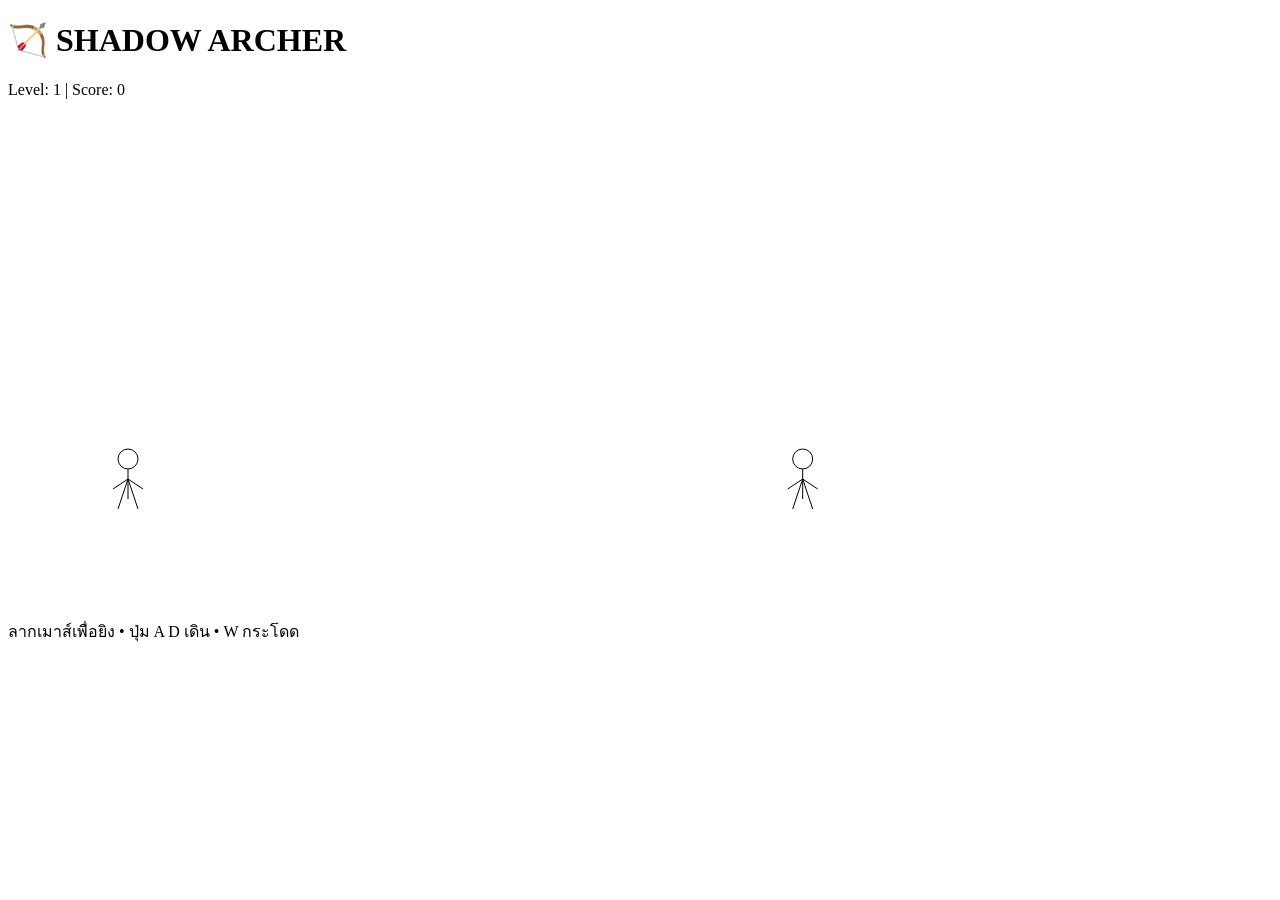
<file: index.html>
<!DOCTYPE html>
<html>
<head>
<meta charset="UTF-8">
<title>Shadow Archer</title>
<link rel="stylesheet" href="style.css">
</head>

<body>

<h1>🏹 SHADOW ARCHER</h1>

<div id="ui">
Level: <span id="level">1</span> |
Score: <span id="score">0</span>
</div>

<canvas id="gameCanvas" width="900" height="500"></canvas>

<p>ลากเมาส์เพื่อยิง • ปุ่ม A D เดิน • W กระโดด</p>

<script src="game.js"></script>

</body>
</html>
</file>
<file: style.css>
const canvas = document.getElementById("gameCanvas")
const ctx = canvas.getContext("2d")

let level = 1
let score = 0

const gravity = 0.35

let keys = {}

document.addEventListener("keydown",e=>keys[e.key]=true)
document.addEventListener("keyup",e=>keys[e.key]=false)

let player={
x:120,
y:380,
vy:0,
onGround:true
}

let enemies=[]

function spawnEnemies(){

enemies=[]

let count = Math.min(1+Math.floor(level/5),4)

for(let i=0;i<count;i++){

enemies.push({
x:650+Math.random()*200,
y:380,
hp:1,
cooldown:100
})

}

}

spawnEnemies()

let arrows=[]
let enemyArrows=[]

let aiming=false
let startX,startY

canvas.addEventListener("mousedown",e=>{
aiming=true
startX=e.offsetX
startY=e.offsetY
})

canvas.addEventListener("mouseup",e=>{

if(!aiming) return

let dx=startX-e.offsetX
let dy=startY-e.offsetY

arrows.push({
x:player.x,
y:player.y,
vx:dx*0.18,
vy:dy*0.18
})

aiming=false

})

function drawStickman(x,y){

ctx.beginPath()
ctx.arc(x,y-20,10,0,Math.PI*2)
ctx.stroke()

ctx.beginPath()
ctx.moveTo(x,y-10)
ctx.lineTo(x,y+20)
ctx.stroke()

ctx.beginPath()
ctx.moveTo(x,y)
ctx.lineTo(x-10,y+30)
ctx.moveTo(x,y)
ctx.lineTo(x+10,y+30)
ctx.stroke()

ctx.beginPath()
ctx.moveTo(x,y)
ctx.lineTo(x-15,y+10)
ctx.moveTo(x,y)
ctx.lineTo(x+15,y+10)
ctx.stroke()

}

function updatePlayer(){

if(keys["a"]) player.x-=3
if(keys["d"]) player.x+=3

if(keys["w"] && player.onGround){
player.vy=-8
player.onGround=false
}

player.vy+=gravity
player.y+=player.vy

if(player.y>380){
player.y=380
player.vy=0
player.onGround=true
}

}

function updateArrows(){

arrows.forEach(a=>{

a.x+=a.vx
a.y+=a.vy
a.vy+=gravity

})

}

function updateEnemyArrows(){

enemyArrows.forEach(a=>{

a.x+=a.vx
a.y+=a.vy
a.vy+=gravity

})

}

function drawArrows(){

arrows.forEach(a=>{
ctx.beginPath()
ctx.moveTo(a.x,a.y)
ctx.lineTo(a.x-10,a.y)
ctx.stroke()
})

enemyArrows.forEach(a=>{
ctx.beginPath()
ctx.moveTo(a.x,a.y)
ctx.lineTo(a.x+10,a.y)
ctx.stroke()
})

}

function updateEnemies(){

enemies.forEach(e=>{

if(Math.random()<0.01) e.x+=Math.random()*40-20

e.cooldown--

if(e.cooldown<=0){

let dx=e.x-player.x
let dy=e.y-player.y

enemyArrows.push({
x:e.x,
y:e.y,
vx:-dx*0.02,
vy:-dy*0.02-4
})

e.cooldown=120-Math.min(level*5,80)

}

})

}

function checkHits(){

arrows.forEach((a,i)=>{

enemies.forEach((e,ei)=>{

let dx=a.x-e.x
let dy=a.y-e.y
let d=Math.sqrt(dx*dx+dy*dy)

if(d<20){

score+=100

document.getElementById("score").innerText=score

enemies.splice(ei,1)

arrows.splice(i,1)

}

})

})

enemyArrows.forEach((a,i)=>{

let dx=a.x-player.x
let dy=a.y-player.y
let d=Math.sqrt(dx*dx+dy*dy)

if(d<20){

alert("Game Over! Score: "+score)

level=1
score=0

document.getElementById("score").innerText=0
document.getElementById("level").innerText=1

spawnEnemies()

enemyArrows=[]
arrows=[]

}

})

}

function nextLevel(){

if(enemies.length===0){

level++

document.getElementById("level").innerText=level

spawnEnemies()

}

}

function drawEnemies(){

enemies.forEach(e=>drawStickman(e.x,e.y))

}

function drawPlayer(){

drawStickman(player.x,player.y)

}

function gameLoop(){

ctx.clearRect(0,0,canvas.width,canvas.height)

updatePlayer()
updateEnemies()

updateArrows()
updateEnemyArrows()

checkHits()
nextLevel()

drawPlayer()
drawEnemies()

drawArrows()

requestAnimationFrame(gameLoop)

}

gameLoop()
</file>
